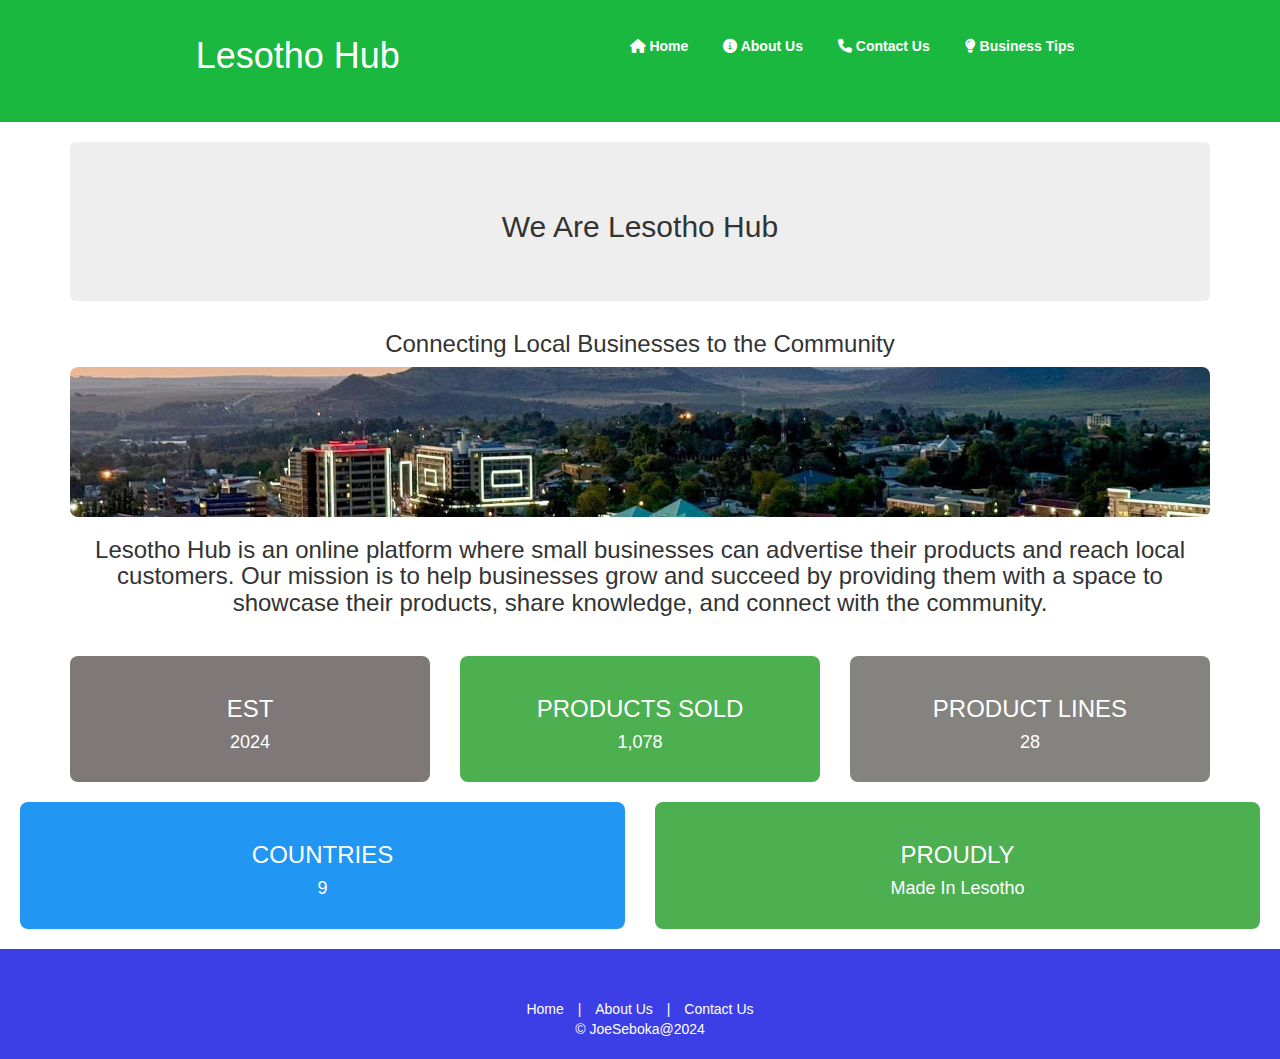
<file: about.html>
<!DOCTYPE html>
<html lang="en">
<head>
    <meta charset="UTF-8">
    <meta name="viewport" content="width=device-width, initial-scale=1.0">
    <title>Lesotho Hub - Home</title>
    <link rel="stylesheet" href="style.css">
    <link rel="stylesheet" href="https://cdnjs.cloudflare.com/ajax/libs/font-awesome/6.0.0-beta3/css/all.min.css">
    <link rel="stylesheet" href="https://maxcdn.bootstrapcdn.com/bootstrap/3.4.1/css/bootstrap.min.css">
    <script src="https://ajax.googleapis.com/ajax/libs/jquery/3.7.1/jquery.min.js"></script>
    <script src="https://maxcdn.bootstrapcdn.com/bootstrap/3.4.1/js/bootstrap.min.js"></script>
</head>
<body>
    <header>
        <div class="navbar">
            <div class="logo">
                <h1>Lesotho Hub</h1>
            </div>
            <ul class="nav-links">
                <li><a href="index.html"><i class="fas fa-home"></i> Home</a></li>
                <li><a href="about.html"><i class="fas fa-info-circle"></i> About Us</a></li>
                <li><a href="contact.html"><i class="fas fa-phone"></i> Contact Us</a></li>
                <li><a href="tips.html"><i class="fas fa-lightbulb"></i> Business Tips</a></li>
            </ul>
        </div>
    </header>

    <main>
        <div class="container text-center">
            <div class="jumbotron text-center">
            <h2>We Are Lesotho Hub</h2></div>
            <p class="lead"><H3>Connecting Local Businesses to the Community</H3></p>
            <img src="20241008_230002.jpg" alt="about" class="img-responsive center-block product-image" style=" padding: auto; border: radius 50px; " >

         
            <p class="background cloudflare">
                <h3>Lesotho Hub is an online platform where small businesses can advertise their products and reach local customers. 
                Our mission is to help businesses grow and succeed by providing them with a space to showcase their products, 
                share knowledge, and connect with the community.</h3>
            </p>

           
            <div class="row text-center" style="margin-top: 40px;">
                <div class="col-md-4">
                    <div class="feature-box" style="background-color: #7e7878; color: white; padding: 20px; border-radius: 8px;">
                        <h3>EST</h3>
                        <h4>2024</h4>
                    </div>
                </div>
                <div class="col-md-4">
                    <div class="feature-box" style="background-color: #4CAF50; color: white; padding: 20px; border-radius: 8px;">
                        <h3>PRODUCTS SOLD</h3>
                        <h4>1,078</h4>
                    </div>
                </div>
                <div class="col-md-4">
                    <div class="feature-box" style="background-color: #85837f; color: white; padding: 20px; border-radius: 8px;">
                        <h3>PRODUCT LINES</h3>
                        <h4>28</h4>
                    </div>
                </div>
            </div>
</div>
            <div class="row text-center" style="margin-top: 20px;">
                <div class="col-md-6">
                    <div class="feature-box" style="background-color: #2196F3; color: white; padding: 20px; border-radius: 8px;">
                        <h3>COUNTRIES</h3>
                        <h4>9</h4>
                    </div>
                </div>
                <div class="col-md-6">
                    <div class="feature-box" style="background-color: #4CAF50; color: white; padding: 20px; border-radius: 8px;">
                        <h3>PROUDLY</h3>
                        <h4>Made In Lesotho</h4>
                    </div>
                </div>
            </div>
        </div>
    </main>

    <footer>
        <div class="footer-nav text-center" style="margin-top: 40px;">
            <a href="index.html">Home</a> | 
            <a href="about.html">About Us</a> | 
            <a href="contact.html">Contact Us</a>
        </div>
        <p class="text-center">&copy; JoeSeboka@2024</p>
    </footer>
</body>
</html>
</file>
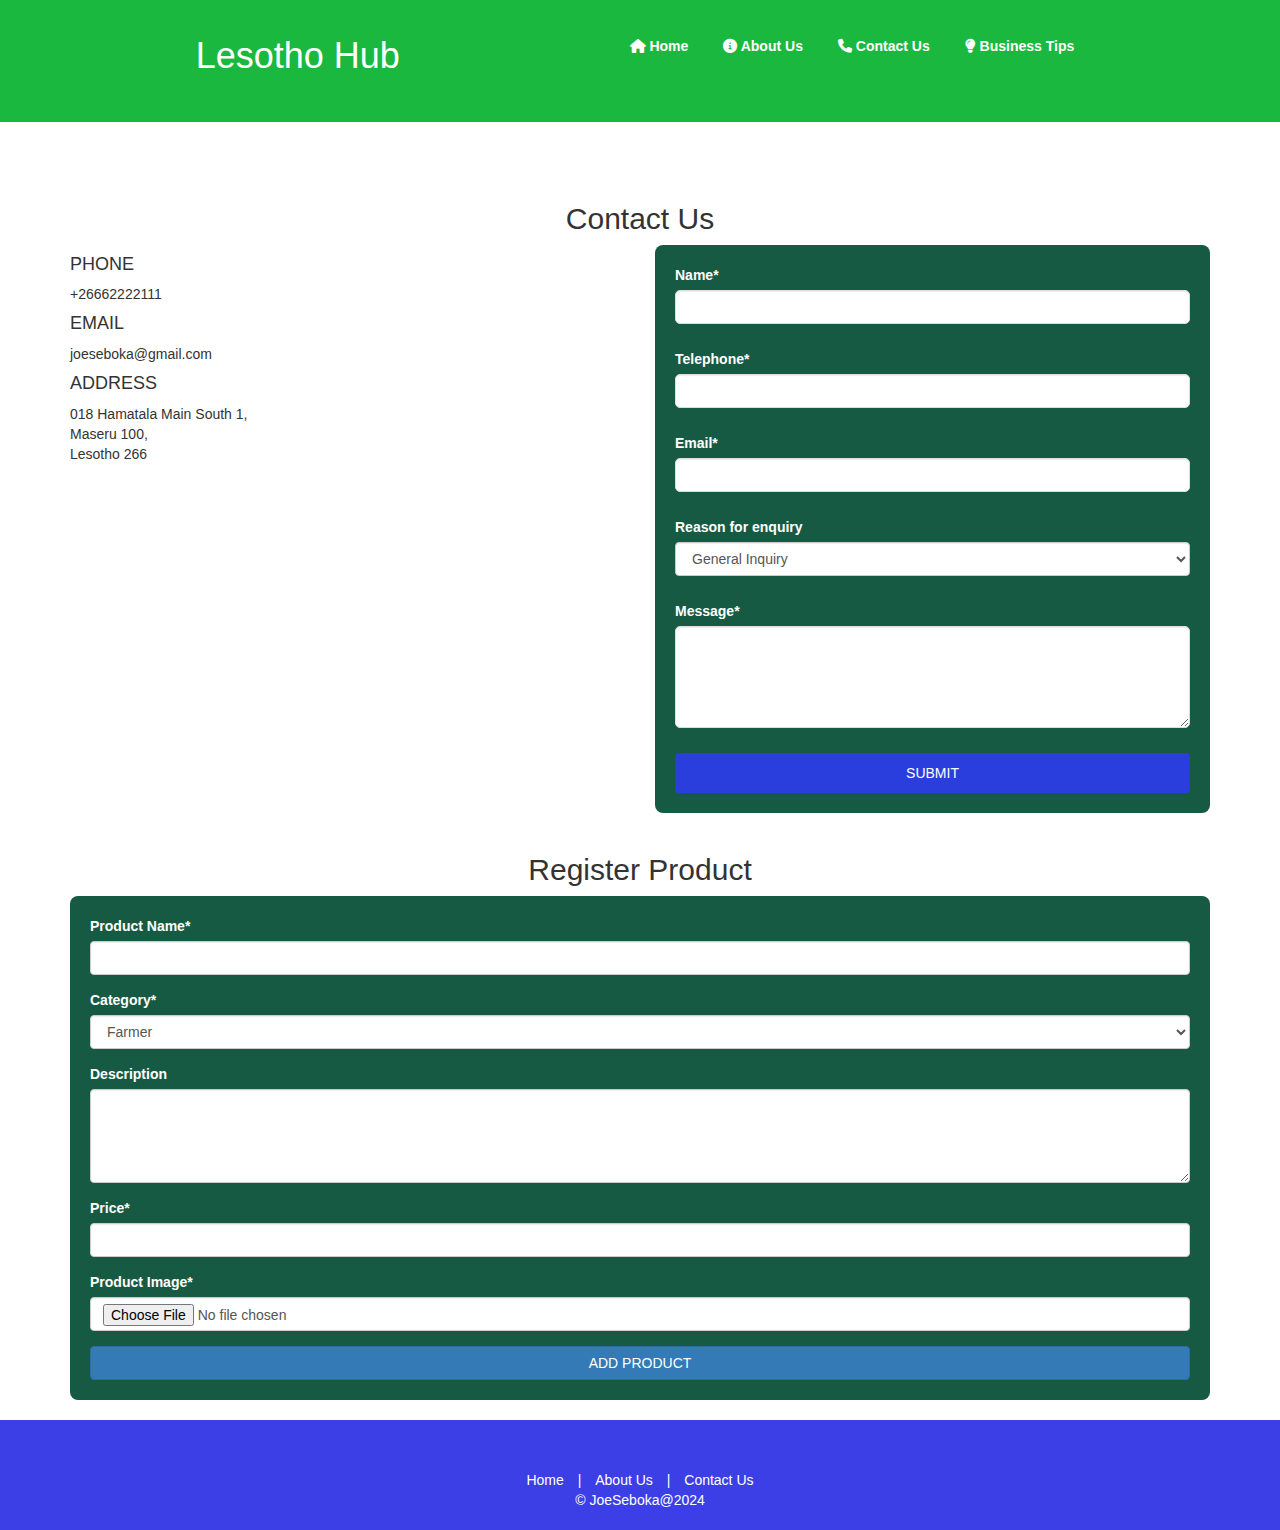
<file: contact.html>
<!DOCTYPE html>
<html lang="en">
<head>
    <meta charset="UTF-8">
    <meta name="viewport" content="width=device-width, initial-scale=1.0">
    <title>Lesotho Hub - Contact Us</title>
    <link rel="stylesheet" href="style.css">
    <link rel="stylesheet" href="https://cdnjs.cloudflare.com/ajax/libs/font-awesome/6.0.0-beta3/css/all.min.css">
    <link rel="stylesheet" href="https://maxcdn.bootstrapcdn.com/bootstrap/3.4.1/css/bootstrap.min.css">
    <script src="https://ajax.googleapis.com/ajax/libs/jquery/3.7.1/jquery.min.js"></script>
    <script src="https://maxcdn.bootstrapcdn.com/bootstrap/3.4.1/js/bootstrap.min.js"></script>
</head>
<body>
    <header>
        <div class="navbar">
            <div class="logo">
                <h1>Lesotho Hub</h1>
            </div>
            <ul class="nav-links">
                <li><a href="index.html"><i class="fas fa-home"></i> Home</a></li>
                <li><a href="about.html"><i class="fas fa-info-circle"></i> About Us</a></li>
                <li><a href="contact.html"><i class="fas fa-phone"></i> Contact Us</a></li>
                <li><a href="tips.html"><i class="fas fa-lightbulb"></i> Business Tips</a></li>
            </ul>
        </div>
    </header>

    <main class="container" style="margin-top: 40px;">
        <h2 class="text-center">Contact Us</h2>
        
        <div class="row">
            <div class="col-md-6">
                <h4>PHONE</h4>
                <p>+26662222111</p>

                <h4>EMAIL</h4>
                <p>joeseboka@gmail.com</p>

                <h4>ADDRESS</h4>
                <p>018 Hamatala Main South 1,<br>
                   Maseru 100,<br>
                   Lesotho 266
                </p>
            </div>

            <div class="col-md-6">
                <form class="contact-form" style="background-color: #165a43; color: white; padding: 20px; border-radius: 8px;">
                    <div class="form-group">
                        <label for="name">Name*</label>
                        <input type="text" id="name" name="name" class="form-control" required>
                    </div>
                    
                    <div class="form-group">
                        <label for="telephone">Telephone*</label>
                        <input type="tel" id="telephone" name="telephone" class="form-control" required>
                    </div>
                    
                    <div class="form-group">
                        <label for="email">Email*</label>
                        <input type="email" id="email" name="email" class="form-control" required>
                    </div>

                    <div class="form-group">
                        <label for="enquiry">Reason for enquiry</label>
                        <select id="enquiry" name="enquiry" class="form-control">
                            <option>General Inquiry</option>
                            <option>Support</option>
                            <option>Feedback</option>
                        </select>
                    </div>

                    <div class="form-group">
                        <label for="message">Message*</label>
                        <textarea id="message" name="message" class="form-control" rows="4" required></textarea>
                    </div>
                    
                    <button type="submit" class="btn btn-primary btn-block">SUBMIT</button>
                </form>
            </div>
        </div>

        <h2 class="text-center" style="margin-top: 40px;">Register Product</h2>
        
        <div class="row">
            <div class="col-md-12">
                <form class="product-form" style="background-color: #165a43; color: white; padding: 20px; border-radius: 8px;">
                    <div class="form-group">
                        <label for="productName">Product Name*</label>
                        <input type="text" id="productName" name="productName" class="form-control" required>
                    </div>

                    <div class="form-group">
                        <label for="category">Category*</label>
                        <select id="category" name="category" class="form-control" required>
                            <option value="farmer">Farmer</option>
                            <option value="handcrafts">Handcrafts</option>
                            <option value="service">Service Business</option>
                        </select>
                    </div>

                    <div class="form-group">
                        <label for="description">Description</label>
                        <textarea id="description" name="description" class="form-control" rows="4"></textarea>
                    </div>

                    <div class="form-group">
                        <label for="price">Price*</label>
                        <input type="number" id="price" name="price" class="form-control" required>
                    </div>

                    <div class="form-group">
                        <label for="image">Product Image*</label>
                        <input type="file" id="image" name="image" class="form-control" accept="image/*" required>
                    </div>

                    <button type="submit" class="btn btn-primary btn-block">ADD PRODUCT</button>
                </form>
            </div>
        </div>
    </main>

    <footer>
        <div class="footer-nav text-center" style="margin-top: 40px;">
            <a href="index.html">Home</a> | 
            <a href="about.html">About Us</a> | 
            <a href="contact.html">Contact Us</a>
        </div>
        <p class="text-center">&copy; JoeSeboka@2024</p>
    </footer>
</body>
</html>
</file>
<file: style.css>
body {
    font-family: Arial, sans-serif;
    margin: 0;
    padding: 0;
    background-color: #f5f5f5;
}


header {
    background-color: #1bb840;
    padding: 15px;
    color: white;
    text-align: center;
}


h1, h2, h3 {
    color: #333;
}
.product-grid {
    display: flex;
    justify-content: center; 
    gap: 20px; 
    flex-wrap: wrap;
    margin-top: 20px;
}


.product-card {
    width: 200px;
    text-align: center;
    display: flex;
    flex-direction: column;
    align-items: center;
}

.product-image {
    max-width: 100%;
    height: auto;
    border-radius: 8px;
    margin-bottom: 10px;
}


.navbar {
    display: flex;
    justify-content: space-between;
    align-items: center;
}


.nav-links {
    list-style: none;
    display: flex;
    gap: 15px;
}


.nav-links li {
    display: inline;
}


.nav-links a {
    text-decoration: none;
    color: white;
    font-weight: bold;
    padding: 10px;
}


.nav-links a:hover {
    color: #94d1ca;
}



main {
    padding: 20px;
}



footer {
    background-color: #3c3fe6;
    color: white;
    text-align: center;
    padding: 10px;
    position: relative;
    bottom: 0;
    width: 100%;
}


footer .footer-nav a {
    color: white;
    margin: 0 10px;
    text-decoration: none;
}


.product-grid {
    display: flex;
    flex-wrap: wrap;
    gap: 20px;
}


.product-card {
    background-color: white;
    border: 1px solid #ddd;
    padding: 10px;
    border-radius: 8px;
    width: 200px;
    text-align: center;
}


.product-image {
    width: 100%;
    height: 150px;
    object-fit: cover;
}



.contact-form {
    display: flex;
    flex-direction: column;
    gap: 10px;
}


.contact-form input, .contact-form textarea {
    padding: 10px;
    border-radius: 5px;
    border: 1px solid #ddd;
}


.contact-form button {
    padding: 10px;
    background-color: #293edd;
    color: white;
    border: none;
    cursor: pointer;
}


.contact-form button:hover {
    background-color: #5489a0;
}



button {
    background-color: #195ff7;
    color: white;
    padding: 10px;
    border: none;
    cursor: pointer;
}


.product-card {
    width: 200px; 
    text-align: center;
    display: flex;
    flex-direction: column;
    align-items: center;
    margin: 10px;
}

.product-image {
    width: 100%;
    max-height: 150px;
    object-fit: cover; 
    border-radius: 8px;
    margin-bottom: 10px; 
}

button:hover {
    background-color: #619dcd;
}
.product-image {
    width: 100%;              
        height: 150px;            
    object-fit: cover;    
    border-radius: 8px;   
    margin-bottom: 10px;  
}



@media (max-width: 768px) {
    .product-grid {
        flex-direction: column;
        align-items: center;
    }
}
</file>
